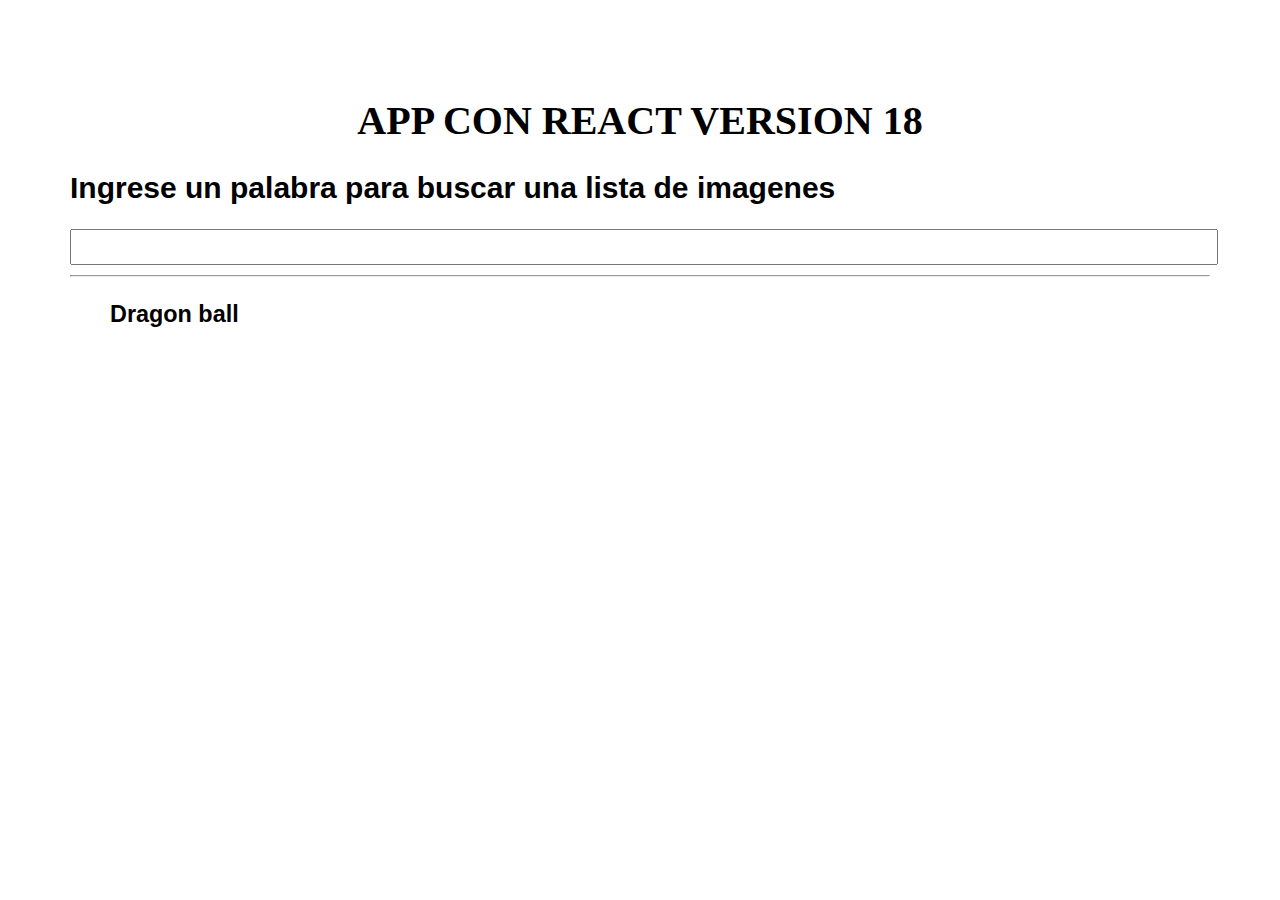
<file: docs/index.html>
<!doctype html>
<html lang="es">

<head>
    <meta charset="utf-8" />
    <link rel="icon" href="./favicon.ico" />
    <meta name="viewport" content="width=device-width,initial-scale=1" />
    <meta name="theme-color" content="#000000" />
    <meta name="description" content="Web site created using create-react-app" />
    <link rel="apple-touch-icon" href="./logo192.png" />
    <link rel="manifest" href="./manifest.json" />
    <link rel="stylesheet" href="https://cdnjs.cloudflare.com/ajax/libs/animate.css/4.1.1/animate.min.css" />
    <title>React App</title>
    <script defer="defer" src="./static/js/main.c252072b.js"></script>
    <link href="./static/css/main.523a7013.css" rel="stylesheet">
</head>

<body><noscript>You need to enable JavaScript to run this app.</noscript>
    <div id="root"></div>
</body>

</html>
</file>
<file: docs/static/css/main.523a7013.css>
body{-webkit-font-smoothing:antialiased;-moz-osx-font-smoothing:grayscale;font-family:-apple-system,BlinkMacSystemFont,Segoe UI,Roboto,Oxygen,Ubuntu,Cantarell,Fira Sans,Droid Sans,Helvetica Neue,sans-serif;margin:0;padding:70px}body,input{font-size:20px}input{color:grey;font-family:Courier New,Courier,monospace;height:30px;width:100%}h1{font-family:Georgia,Times New Roman,Times,serif;font-size:40px;text-align:center}.tarjeta-grid{display:flex;flex-direction:row;flex-wrap:wrap}.tarjeta{align-content:center;border:1px solid grey;border-radius:6px;overflow:hidden;width:200px}.tarjeta p{font-family:Franklin Gothic Medium,Arial Narrow,Arial,sans-serif;font-size:15px;padding:5px;text-align:center}.tarjeta img{max-height:170px;width:200px}
/*# sourceMappingURL=main.523a7013.css.map*/
</file>
